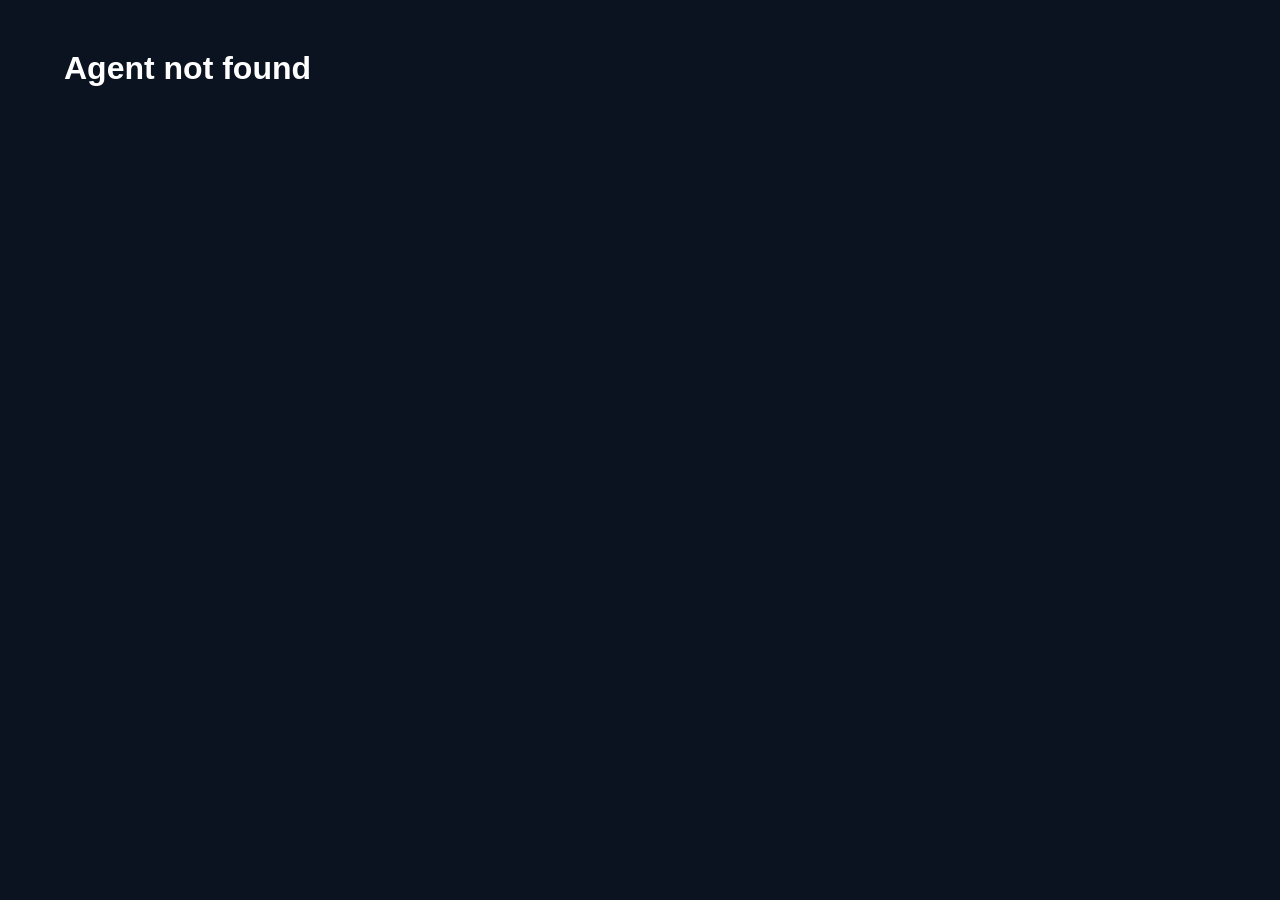
<file: characters/agent.html>
<!DOCTYPE html>
<html lang="ru">
<head>
<meta charset="UTF-8">
<meta name="viewport" content="width=device-width, initial-scale=1.0">

<title>Proxy Archive</title>

<link rel="stylesheet" href="../styles/main.css">
</head>

<body>

<div class="agent-page" id="agentPage">

    <div class="loading">
        Loading Agent Data...
    </div>

</div>

<script src="../scripts/agent.js"></script>

</body>
</html>
</file>
<file: styles/main.css>
*{
margin:0;
padding:0;
box-sizing:border-box;
}

body{
font-family:Arial,sans-serif;
background:#0b1220;
color:white;
}

.hero{
height:400px;
display:flex;
flex-direction:column;
justify-content:center;
align-items:center;
position:relative;
overflow:hidden;
}

.hero::before{
content:"";
position:absolute;
inset:0;
background:
linear-gradient(
135deg,
#0b1220,
#111f3f
);
}

.hero h1{
font-size:4rem;
color:#4da3ff;
z-index:2;
}

.hero p{
z-index:2;
opacity:.8;
}

section{
width:min(1200px,90%);
margin:40px auto;
}

h2{
margin-bottom:20px;
color:#69b0ff;
}

.banner-grid{
display:flex;
gap:20px;
}

.banner-card{
background:#131d32;
padding:10px;
border:1px solid #24406e;
}

.banner-card img{
width:250px;
display:block;
}

.banner-card span{
display:block;
text-align:center;
padding:10px;
color:#66ffb3;
font-weight:bold;
}

.controls{
display:flex;
gap:10px;
margin-bottom:20px;
}

input,select{
padding:10px;
background:#131d32;
border:1px solid #24406e;
color:white;
}

#agents{
display:grid;
grid-template-columns:
repeat(auto-fit,minmax(250px,1fr));
gap:20px;
}

.agent{
background:#131d32;
border:1px solid #24406e;
padding:15px;
}

.agent img{
width:100%;
height:300px;
object-fit:cover;
}

.days{
font-size:1.5rem;
color:#4da3ff;
margin-top:10px;
}

.top-card{
background:#131d32;
border:1px solid #24406e;
padding:15px;
margin-bottom:10px;
}
.agent-page{
    width:min(1200px,90%);
    margin:50px auto;
}

.agent-card{
    display:flex;
    gap:40px;
    background:#131d32;
    border:1px solid #24406e;
    padding:30px;
}

.agent-image{
    width:350px;
    border-radius:12px;
}

.agent-info{
    flex:1;
}

.agent-info h1{
    color:#4da3ff;
    margin-bottom:20px;
}

.agent-info p{
    margin-bottom:12px;
}

.days{
    font-size:2rem;
    color:#4da3ff;
    margin-top:20px;
}

.back-btn{
    display:inline-block;
    margin-top:25px;
    color:white;
    text-decoration:none;
}
.agent-link{
    text-decoration:none;
    color:inherit;
}
</file>
